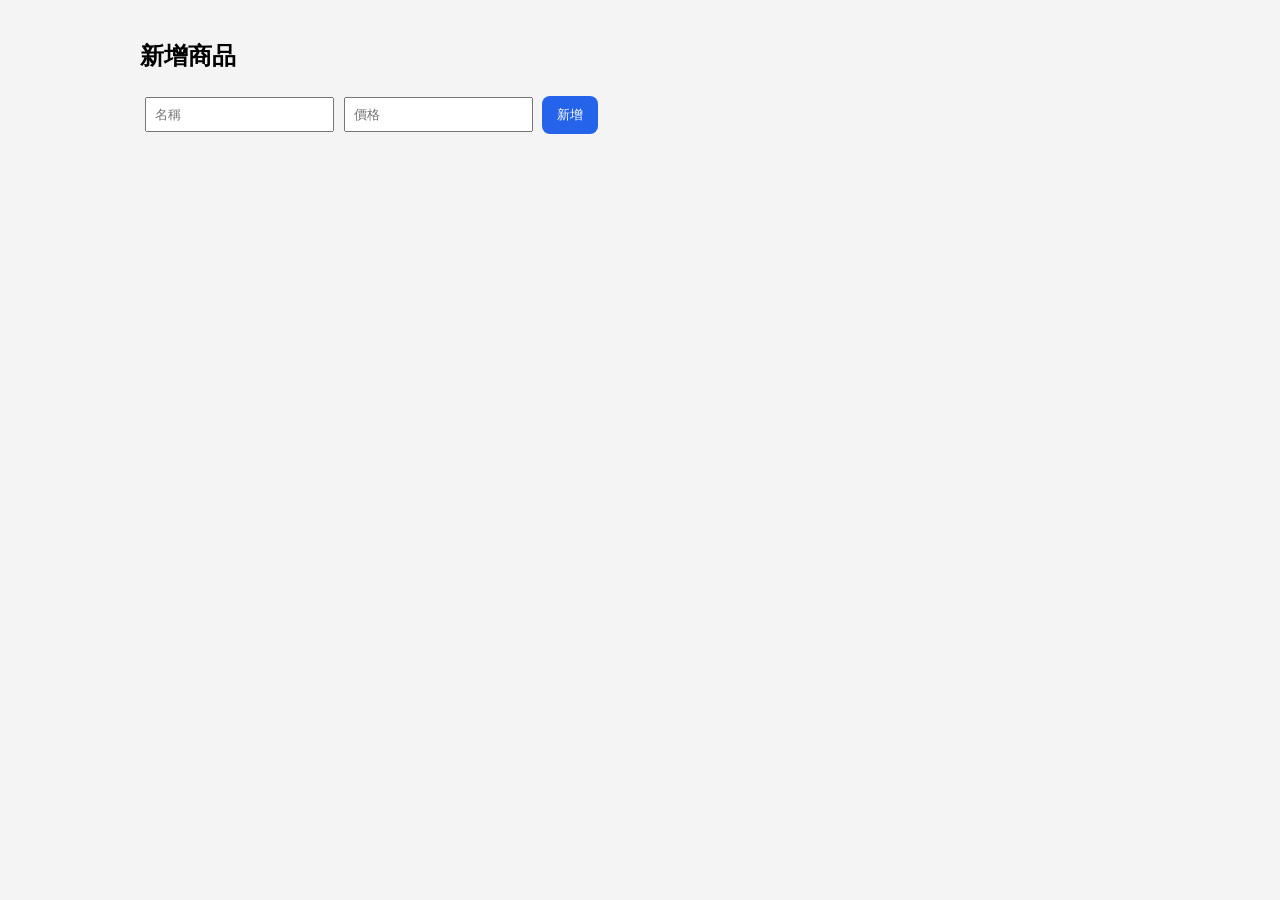
<file: FigureVerse/add-product.html>
<!DOCTYPE html><html lang='zh-TW'><head><meta charset='UTF-8'><link rel='stylesheet' href='css/style.css'></head><body>
<div class='container'><h2>新增商品</h2>
<input id='name' placeholder='名稱'><input id='price' type='number' placeholder='價格'>
<button onclick='addProduct()'>新增</button></div>
<script src='js/product.js'></script></body></html>
</file>
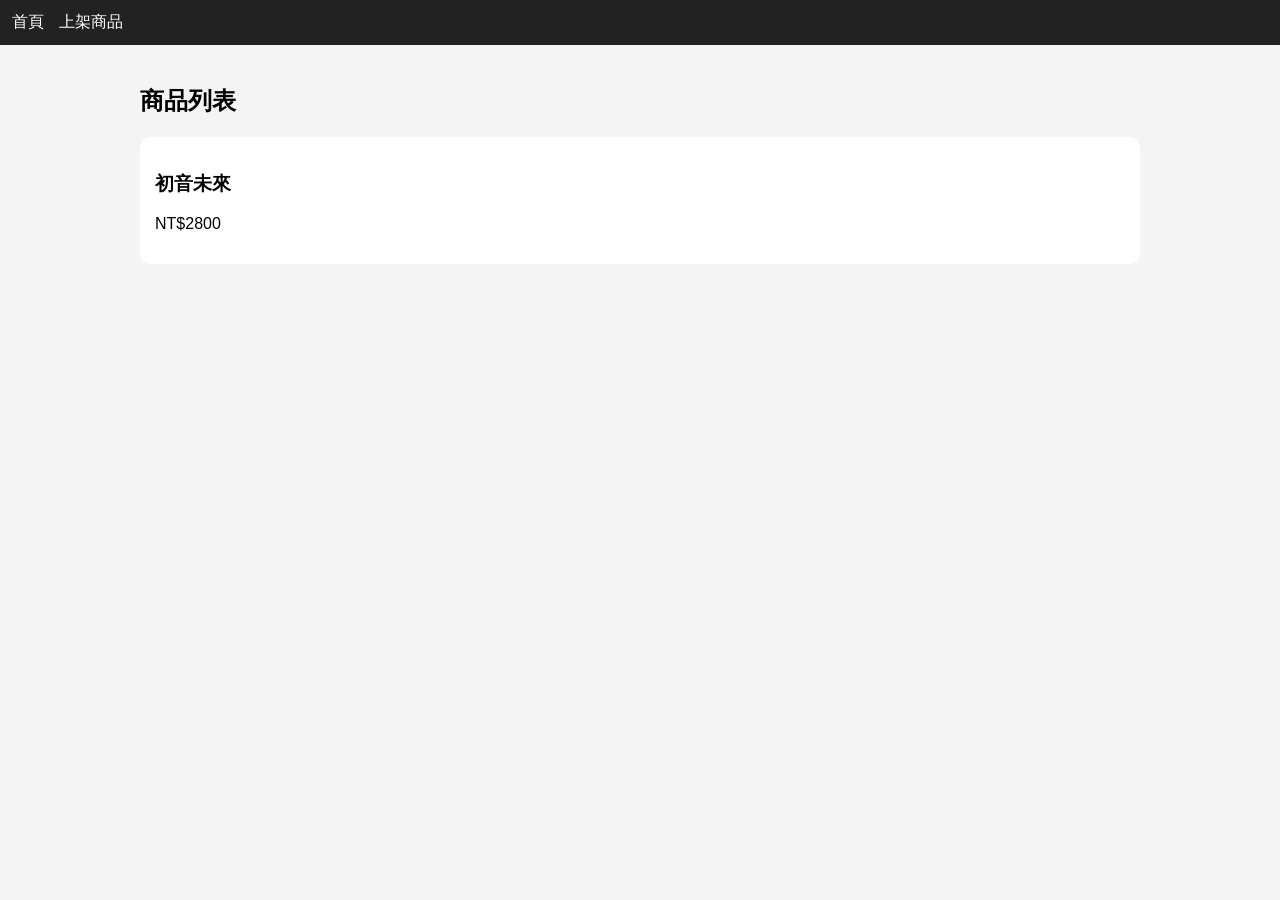
<file: FigureVerse/products.html>
<!DOCTYPE html><html lang='zh-TW'><head><meta charset='UTF-8'><meta name='viewport' content='width=device-width,initial-scale=1'><title>商品</title><link rel='stylesheet' href='css/style.css'></head><body>
<nav><a href='index.html'>首頁</a><a href='add-product.html'>上架商品</a></nav>
<div class='container'><h2>商品列表</h2><div id='products'></div></div>
<script src='js/product.js'></script></body></html>
</file>
<file: FigureVerse/css/style.css>
body{font-family:Microsoft JhengHei,sans-serif;background:#f4f4f4;margin:0}
nav{background:#222;padding:12px}nav a{color:#fff;margin-right:15px;text-decoration:none}
.container{max-width:1000px;margin:auto;padding:20px}
.btn,button{background:#2563eb;color:white;padding:10px 15px;border:none;border-radius:8px;text-decoration:none}
.card{background:white;padding:15px;margin:10px 0;border-radius:10px}
input{padding:8px;margin:5px}
</file>
